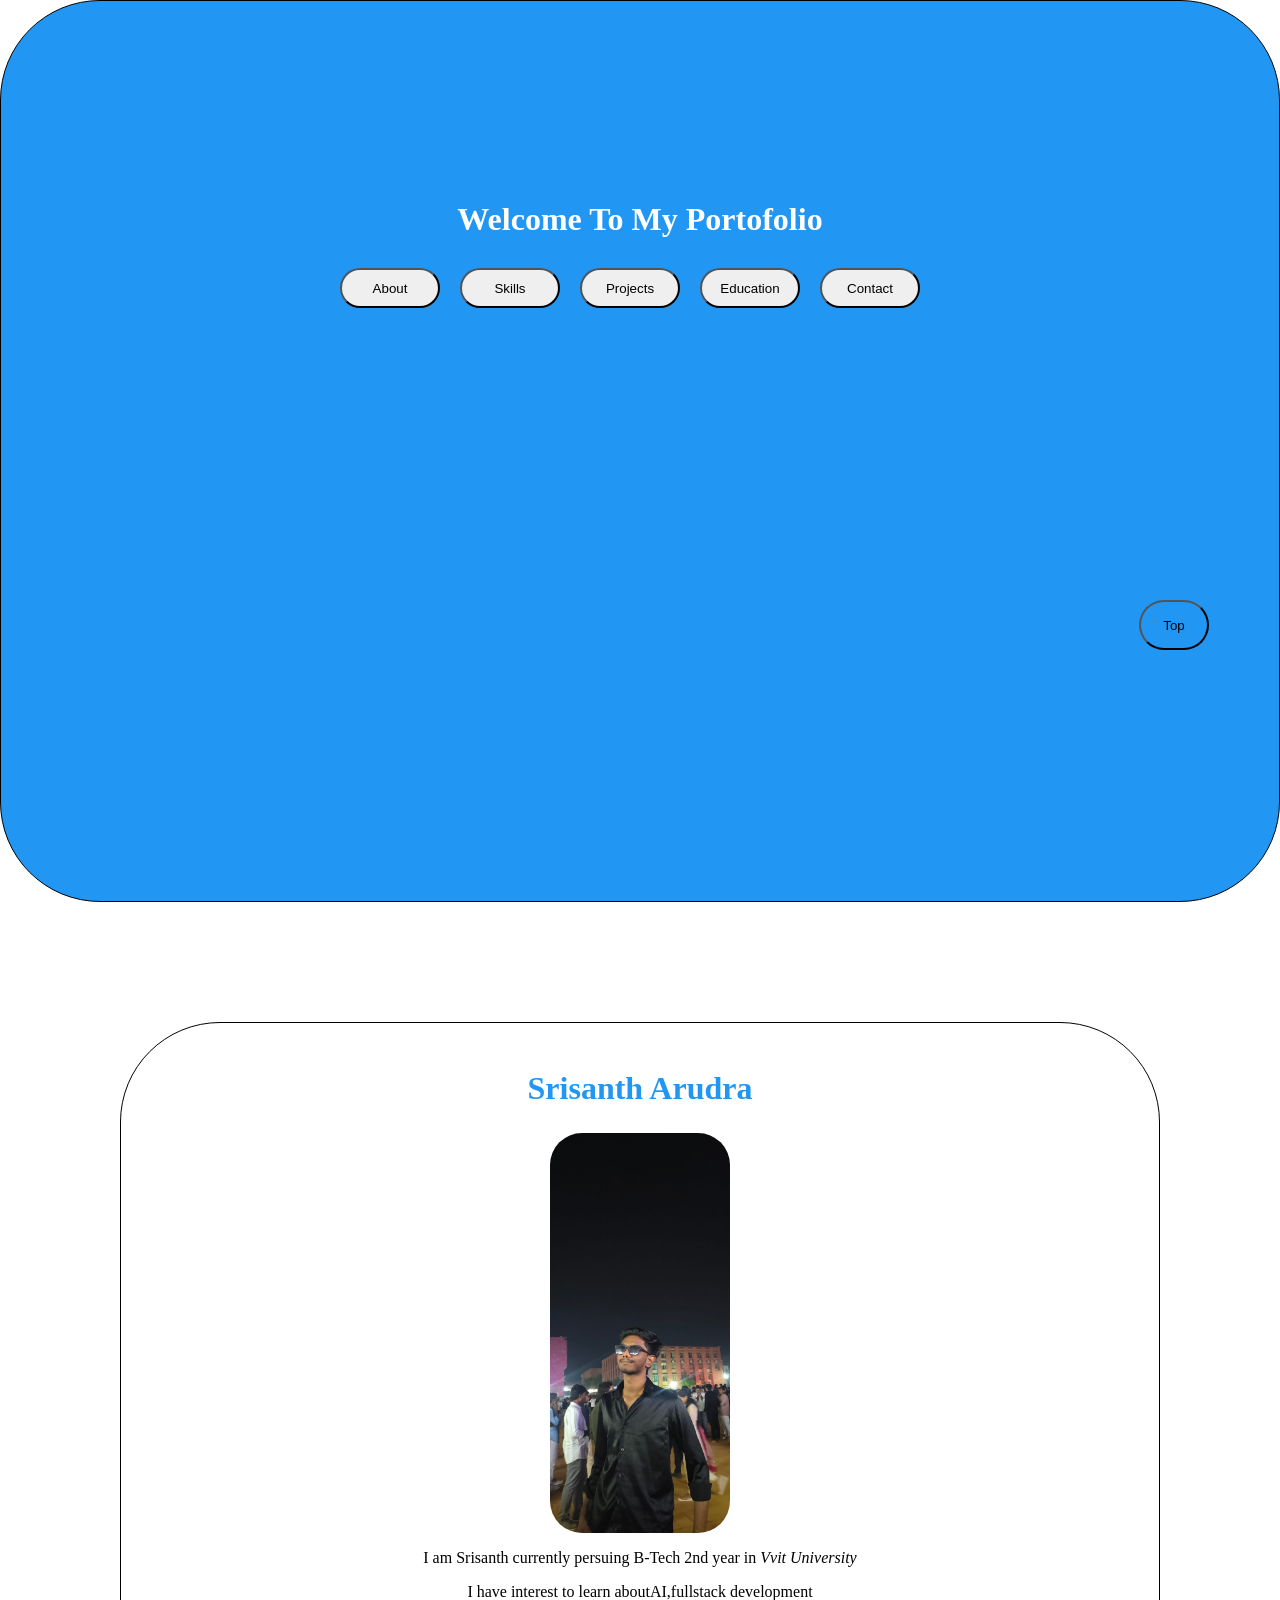
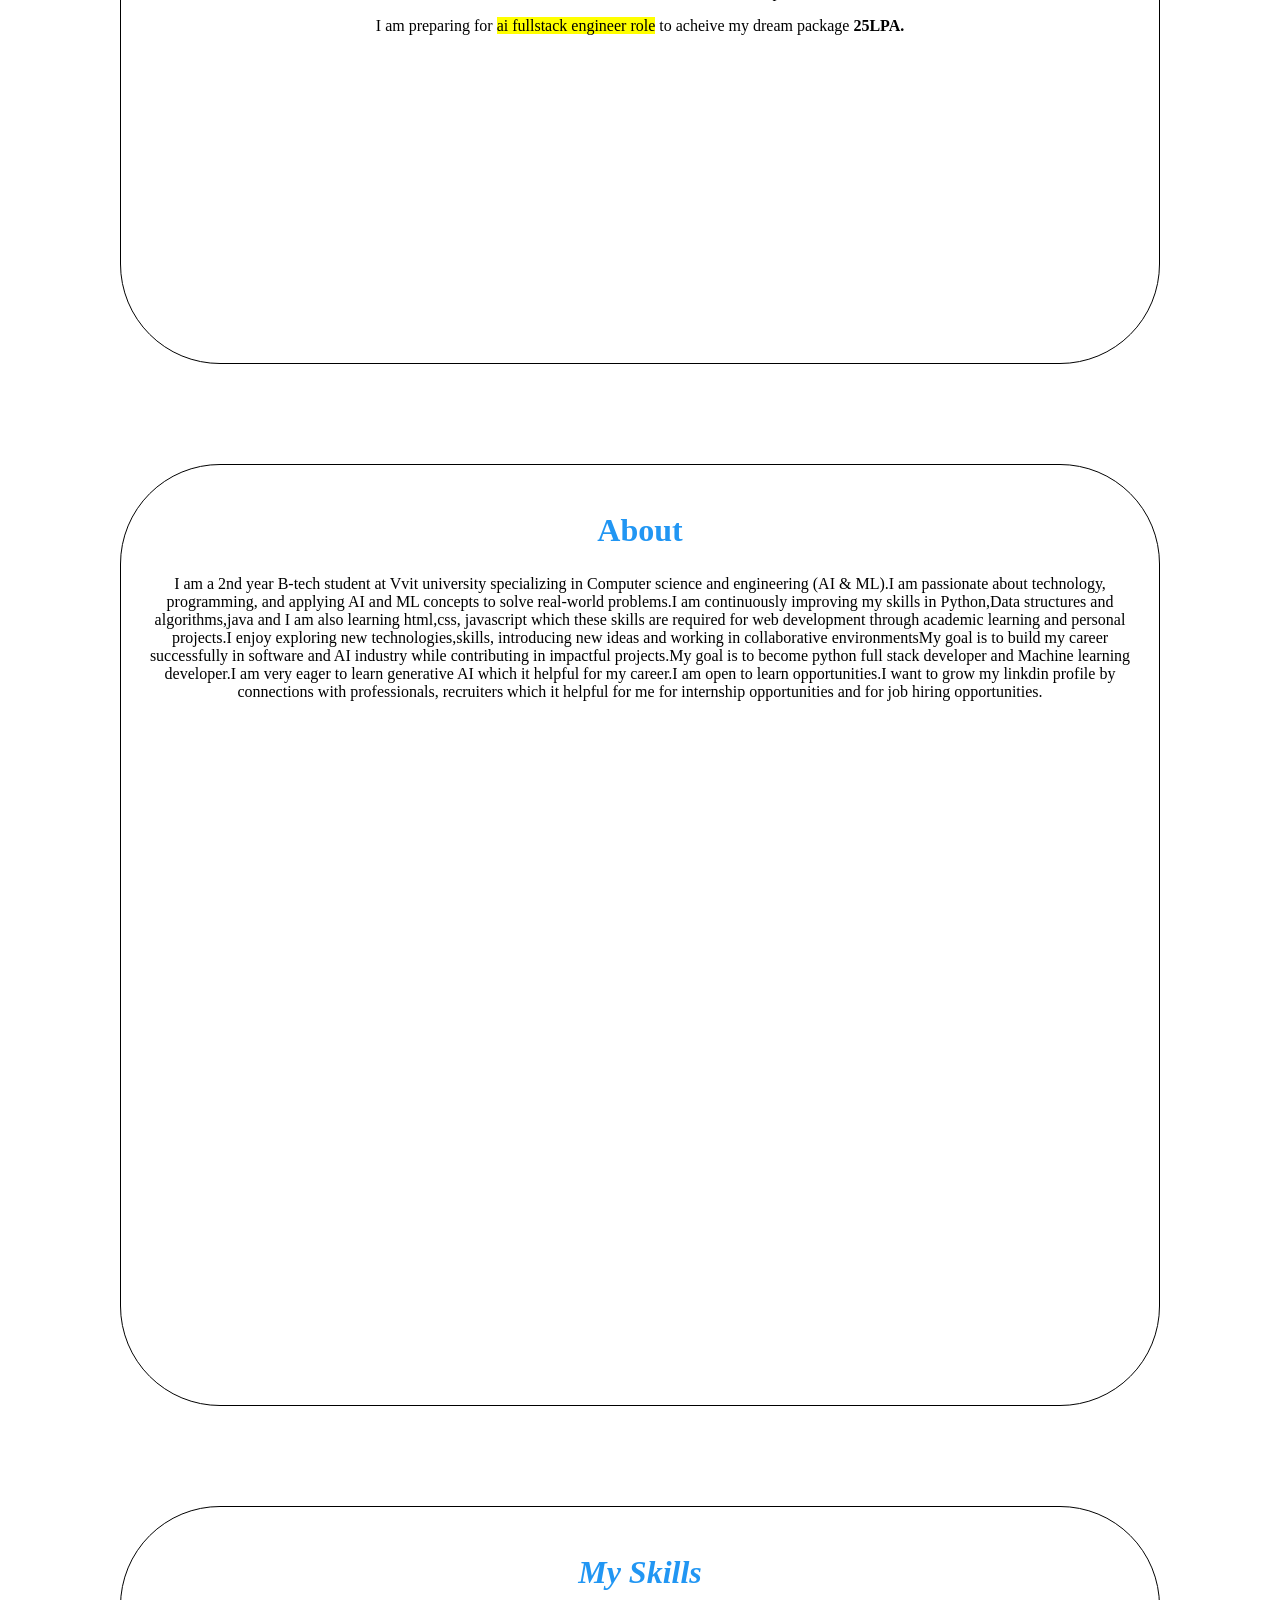
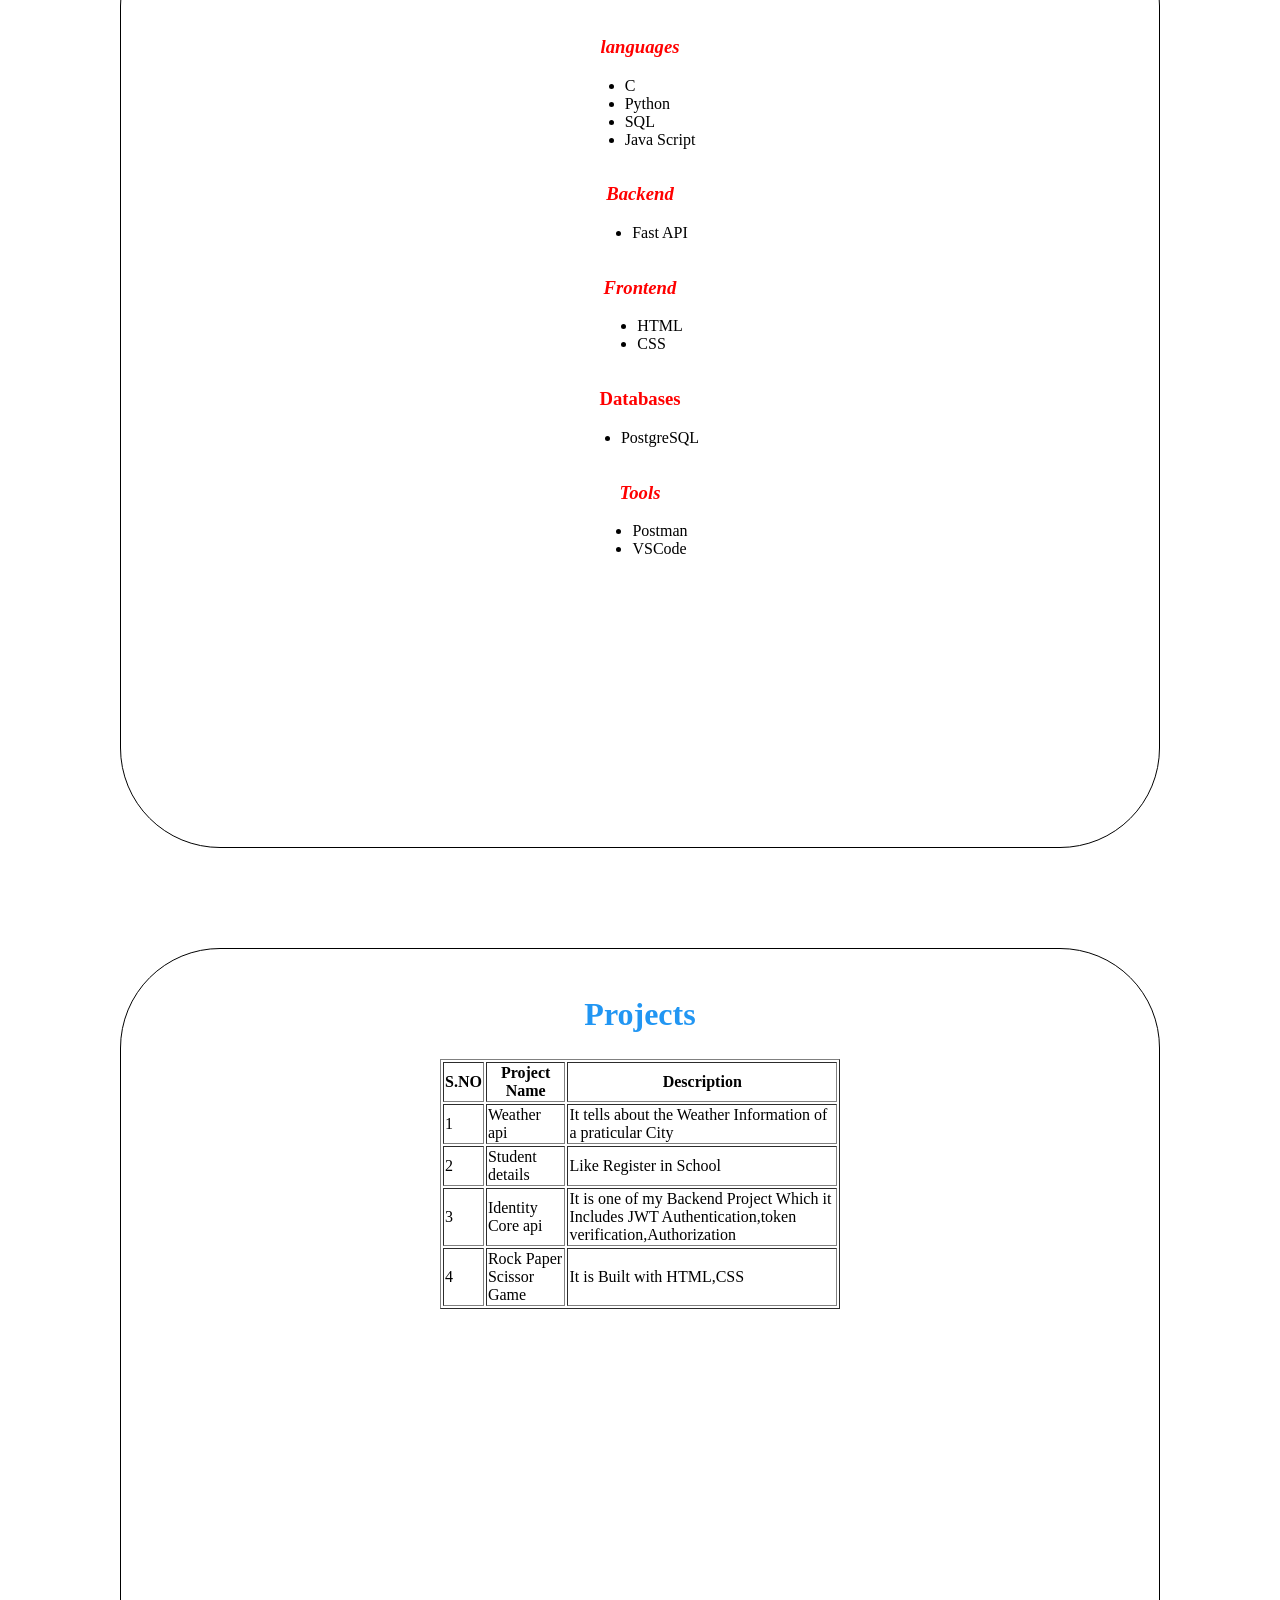
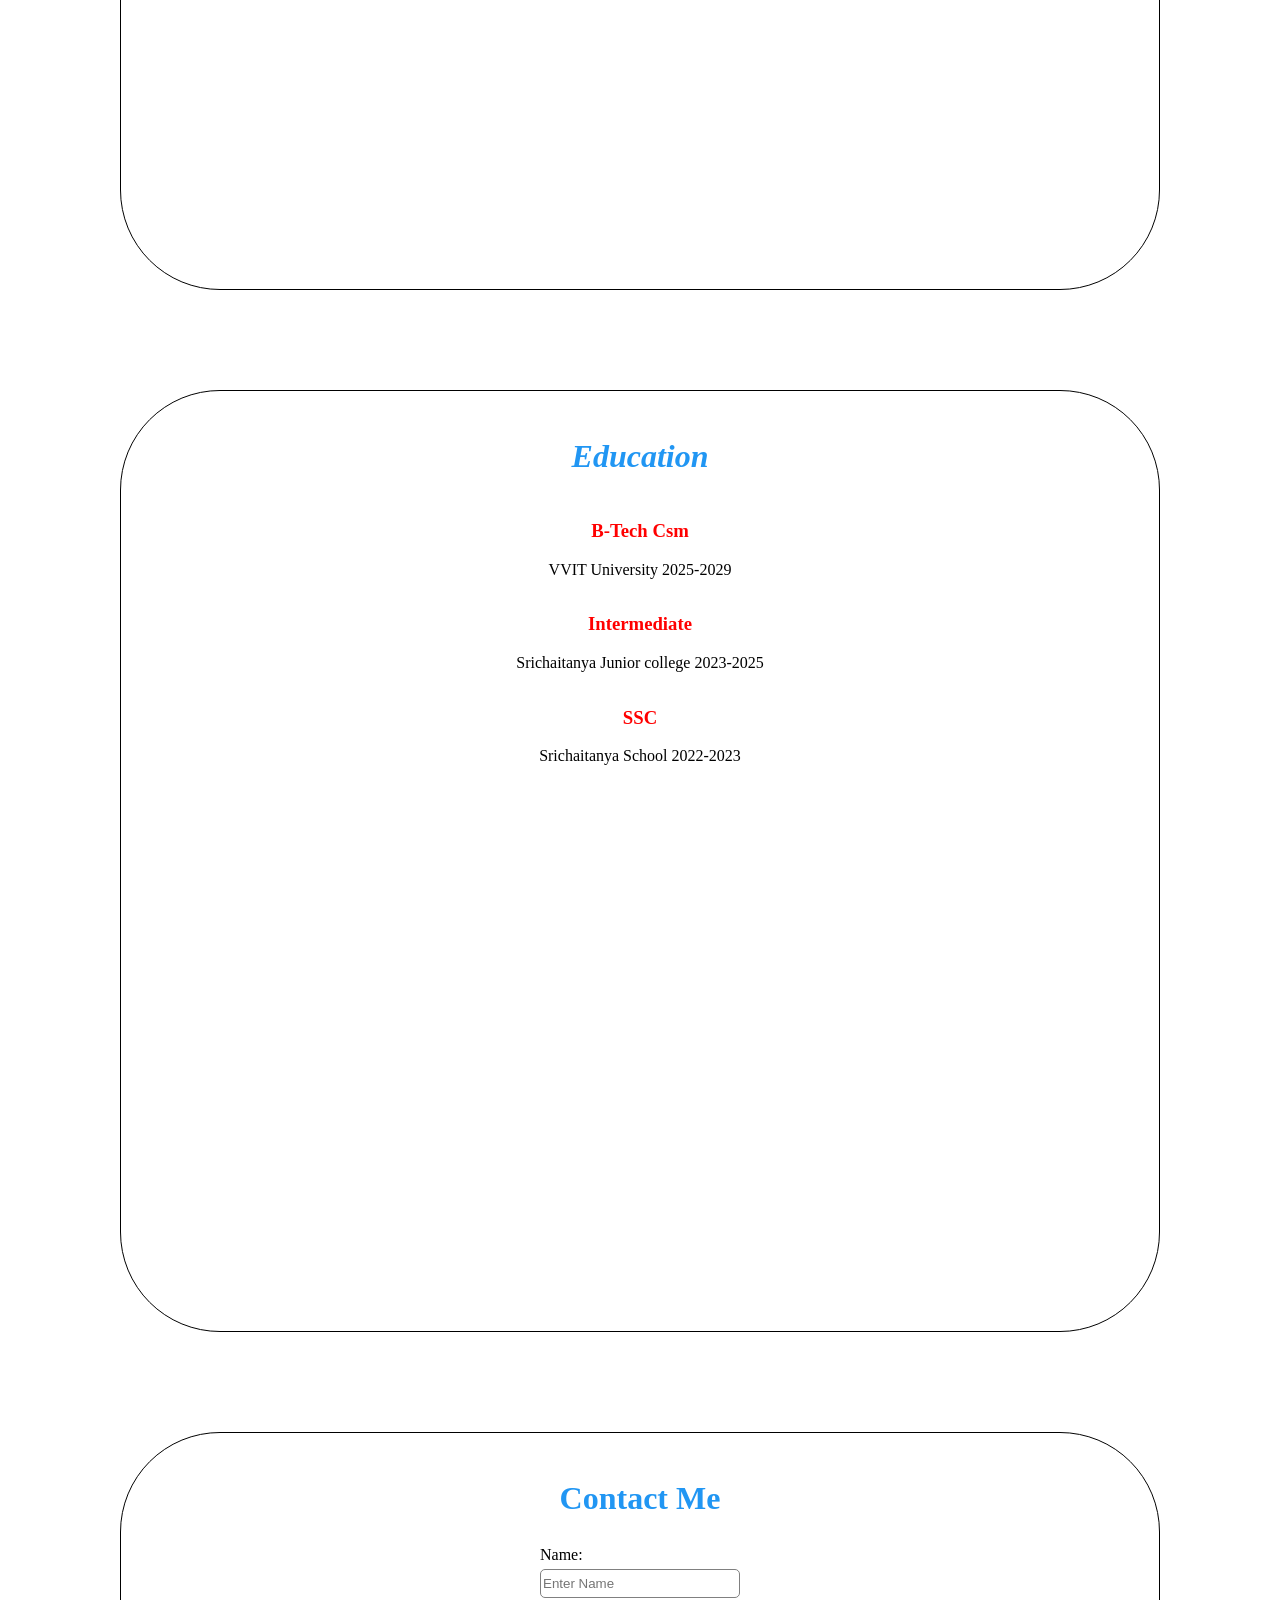
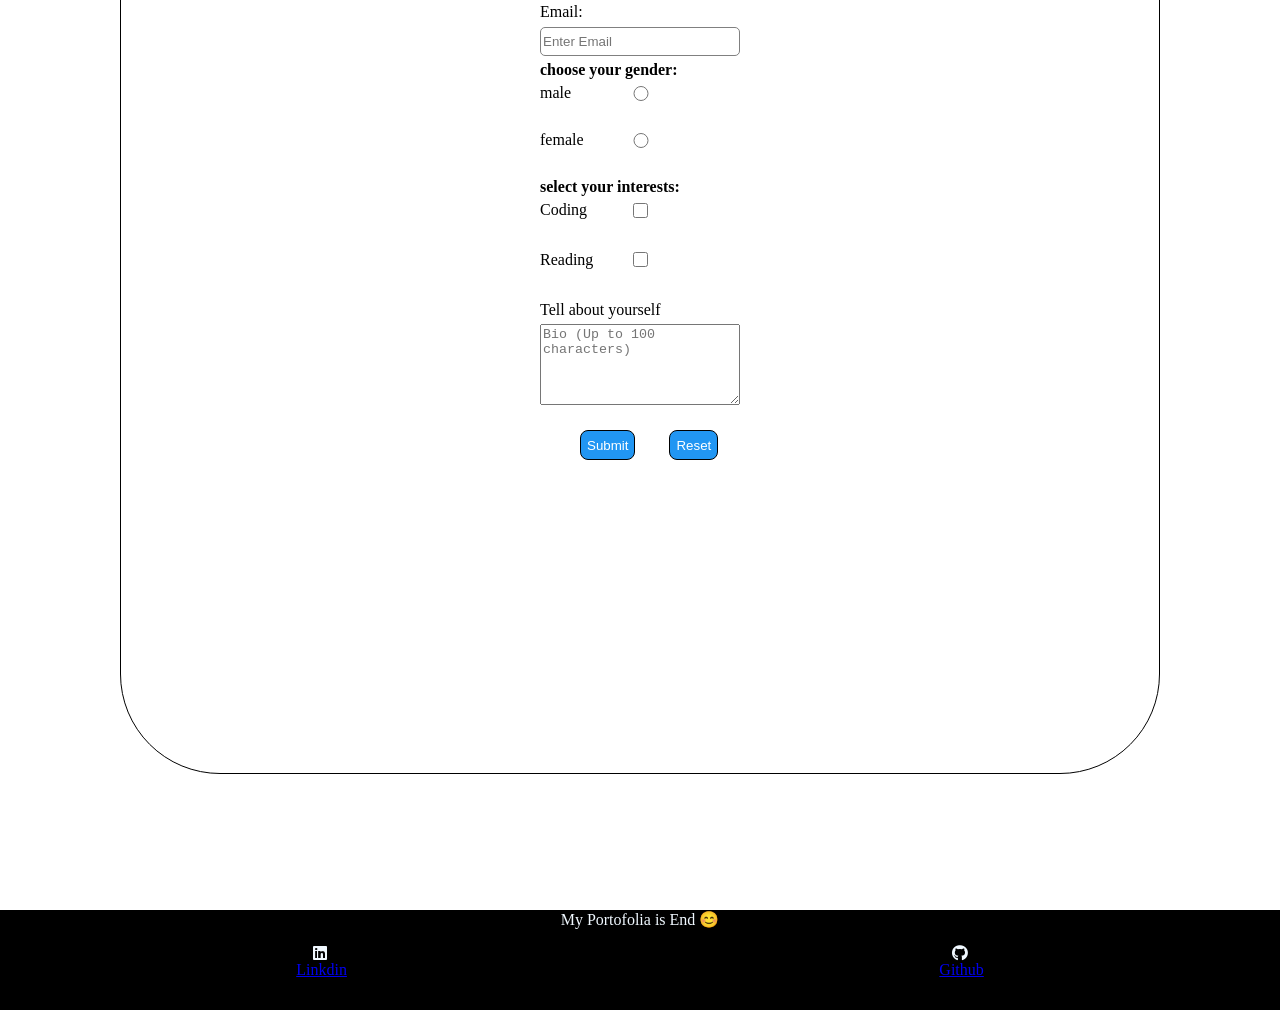
<file: index.html>
<!DOCTYPE html>
<html>
    <head>
        <title>My Portofolia Website</title>
        <meta charset="UTF-8">
        <meta name="viewport" content="width=device-width, initial-scale=1.0">
        <link rel="stylesheet" href="styles.css">
        <link rel="stylesheet" href="https://cdnjs.cloudflare.com/ajax/libs/font-awesome/6.7.2/css/all.min.css">
    </head>
    <body>
        <header id="top">
            <h1>Welcome To My Portofolio</h1>
            <div id="but">
           <a href="#about"><button class="info">About</button></a>
           <a href="#skills"><button class="info">Skills</button></a>
           <a href="#projects"><button class="info">Projects</button></a> 
           <a href="#education"><button class="info">Education</button></a> 
            <a href="#contact"><button class="info">Contact</button></a> 
            </div>
        </header>
        <main>
            <section>
                <h2>Srisanth Arudra</h2>
        <div id="photo">
        <img src="my_photo.jpeg"></div>
        <p>I am Srisanth currently persuing B-Tech 2nd year in <i>Vvit University</i>
        <p>I have interest to learn aboutAI,fullstack development</p>
        <p>I am preparing for <mark>ai fullstack engineer role</mark> to acheive my dream package <b>25LPA.</b></p>   
    </section>
    <section>
        <div id="about">
            <h2>About</h2>
        <p>I am a 2nd year B-tech student at Vvit university specializing in Computer science and engineering (AI & ML).I am passionate about technology, programming, and applying AI and ML concepts to solve real-world problems.I am continuously improving my skills in Python,Data structures and algorithms,java and I am also learning html,css, javascript which these skills are required for web development through academic learning and personal projects.I enjoy exploring new technologies,skills, introducing new ideas and working in collaborative environmentsMy goal is to build my career successfully in software and AI industry while contributing in impactful projects.My goal is to become python full stack developer and Machine learning developer.I am very eager to learn generative AI which it helpful for my career.I am open to learn opportunities.I want to grow my linkdin profile by connections with professionals, recruiters which it helpful for me for internship opportunities and for job hiring opportunities.</p>
    </div></section>
    <section>
        <div id="skills">
        <h2><em>My Skills</em></h2>
        <div>
        <h3><i>languages</i></h3>
        <ul>
            <li>C</li>
            <li>Python</li>
            <li>SQL</li> 
            <li>Java Script</li>   
        </ul></div>
        <div>
        <h3><i>Backend</i></h3>
        <ul>
            <li>Fast API</li>
        </ul>
        </div>
        <div>
        <h3><i>Frontend</i></h3>
        <ul>
            <li>HTML</li>
            <li>CSS</li>
        </ul>
        </div>
        <div>
        <h3>Databases</h3>
        <ul>
            <li>PostgreSQL</li>
        </ul>
        </div>
        <div>
        <h3><i>Tools</i></h3>
        <ul>
            <li>Postman</li>
            <li>VSCode</li>
        </ul>
        </div>
        </div>
    </section>
<section id="projects">
        <h2>Projects</h2>
        <div id="projt">
        <table border="1" id="tab">
            <tr>
                <th>S.NO</th>
                <th>Project Name</th>
                <th>Description</th>
            </tr>
            <tr>
            <td>1</td>
            <td>Weather api</td>
            <td>It tells about the Weather Information of a praticular City</td>
            </tr>
            <tr>
                <td>2</td>
                <td>Student details</td>
                <td>Like Register in School</td>
            </tr>
            <tr>
                <td>3</td>
                <td>Identity Core api</td>
                <td>It is one of my Backend Project Which it Includes JWT Authentication,token verification,Authorization</td>
            </tr>
            <tr>
                <td>4</td>
                <td>Rock Paper Scissor Game</td>
                <td>It is Built with HTML,CSS</td>
            </tr>
            </table>
        </div>
       
    </section>
    <section id="education">
        <div id="studies">
        <h2><i>Education</i></h2>
        <div>
        <h3>B-Tech Csm</h3>
        <p>VVIT University 2025-2029</p>
        </div>
        <div>
        <h3>Intermediate</h3>
        <p>Srichaitanya Junior college 2023-2025</p>
        </div>
        <div>
        <h3>SSC</h3>
        <p>Srichaitanya School 2022-2023</p>
        </div>
        </div>
    </section>
    <section id="contact">
        <h2>Contact Me</h2>
        <div id="form">
        <form action="">
            <label for="Name">Name:</label>
            <input type="text" id="Name" placeholder="Enter Name" required>
          
            <label for="Email">Email:</label>
            <input type="email" id="Email" placeholder="Enter Email" required>
            
            <b>choose your gender:</b>
           
            <label for="male">male</label>
            <input type="radio" id="male" value="male" class="rad">
            <label for="female">female</label>
            <input type="radio" id="female" value="female" class="rad">
           
            <b>select your interests:</b>
           
            <label for="Coding">Coding</label>
            <input type="checkbox" id="Coding" value="Coding" class="check">
            <label for="Reading">Reading</label>
            <input type="checkbox" id="Reading" value="Reading" class="check">
           
            <label for="bio">Tell about yourself</label>
           
            <textarea placeholder="Bio (Up to 100 characters)" id="bio" rows="5" cols="25" required></textarea>
            <div>
            <button class="sub" type="submit">Submit</button>
            <button class="sub" type="reset">Reset</button>
            </div>
        </form>
        </div>
        <div id="t"><a href="#top" ><button id="tb">Top</button></a></div>
    </section>
        </main>
        <footer>
            <p class="p">My Portofolia is End 😊</p>
            <div id="linkdin">
            <i class="fa-brands fa-linkedin"></i>
            <i class="fa-brands fa-github"></i>
            </div>
            <div id="links">
                <a href="https://www.linkedin.com/in/srisanth-arudra-b4a9a6397?utm_source=share_via&utm_content=profile&utm_medium=member_android" id="links">Linkdin</a>
                <a href="https://github.com/srisantharudra" id="git">Github</a>
                </div>
        </footer>
    </body>
</html>
</file>
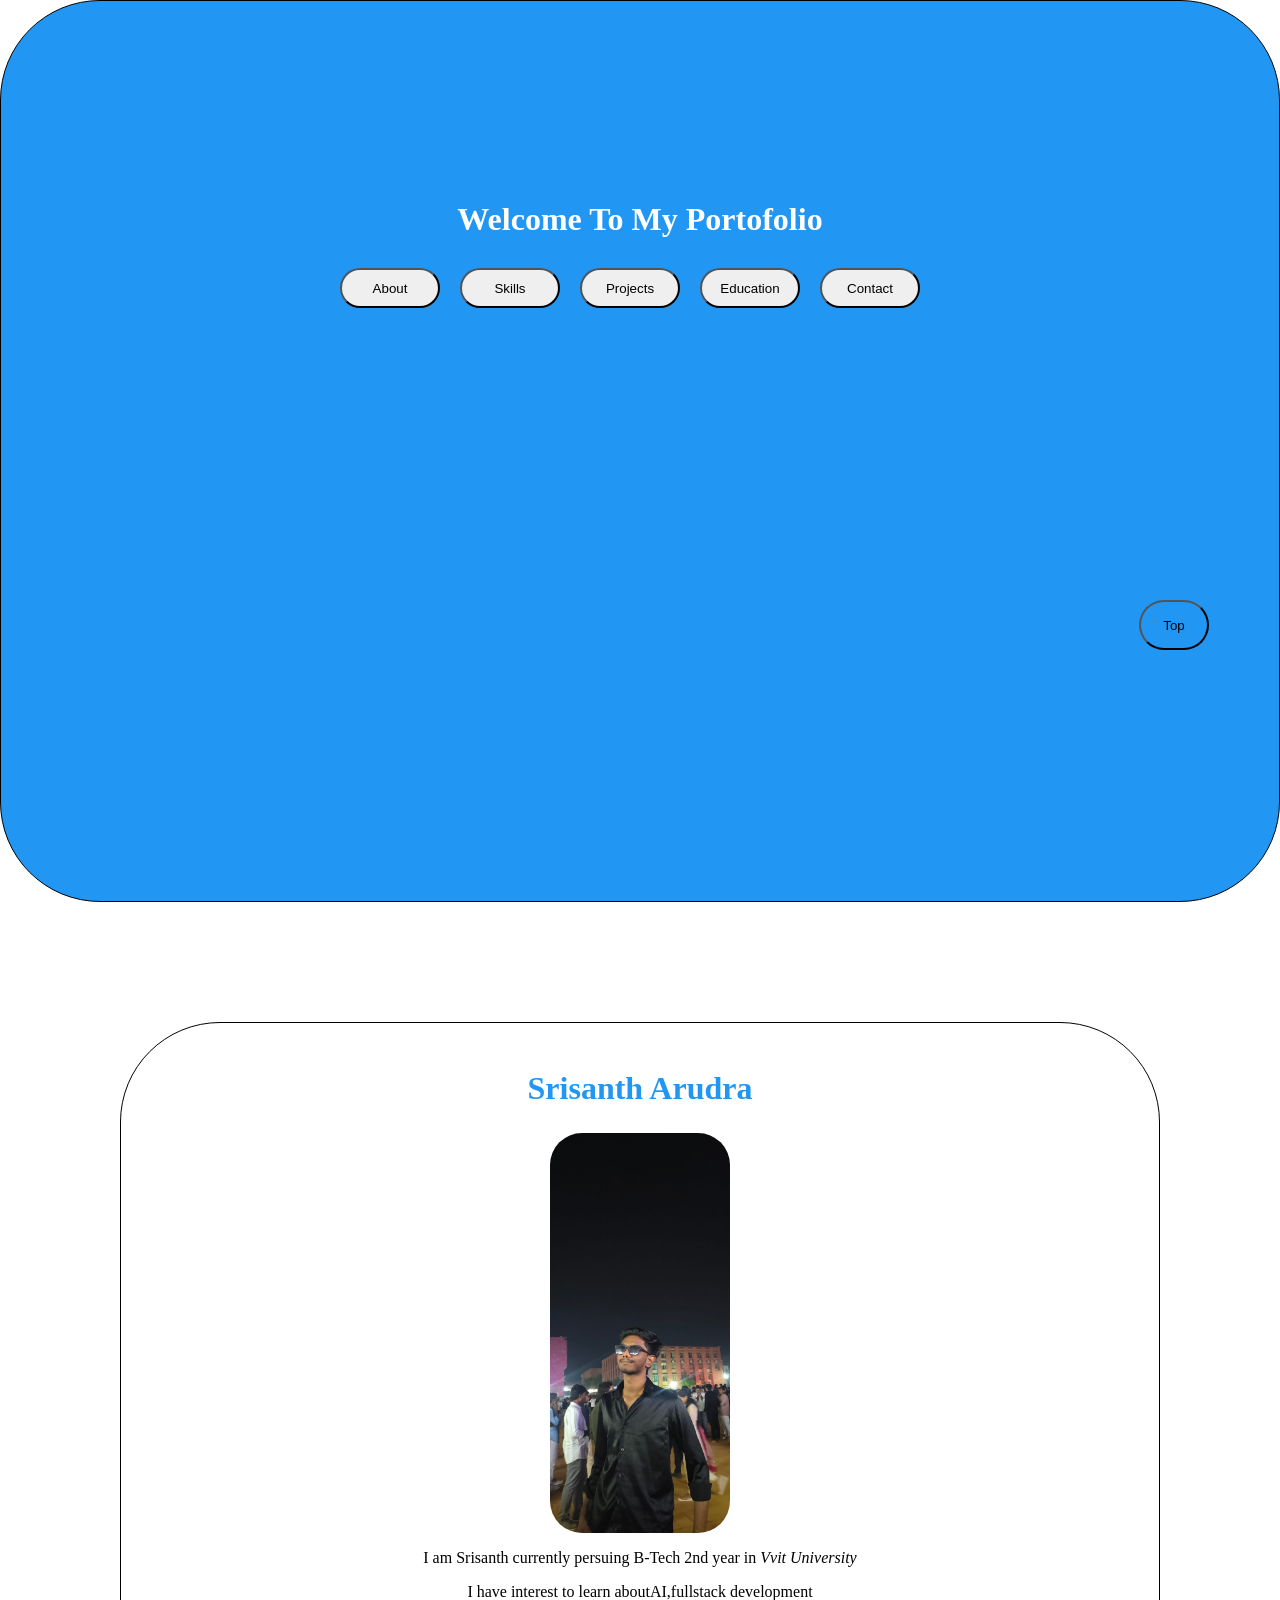
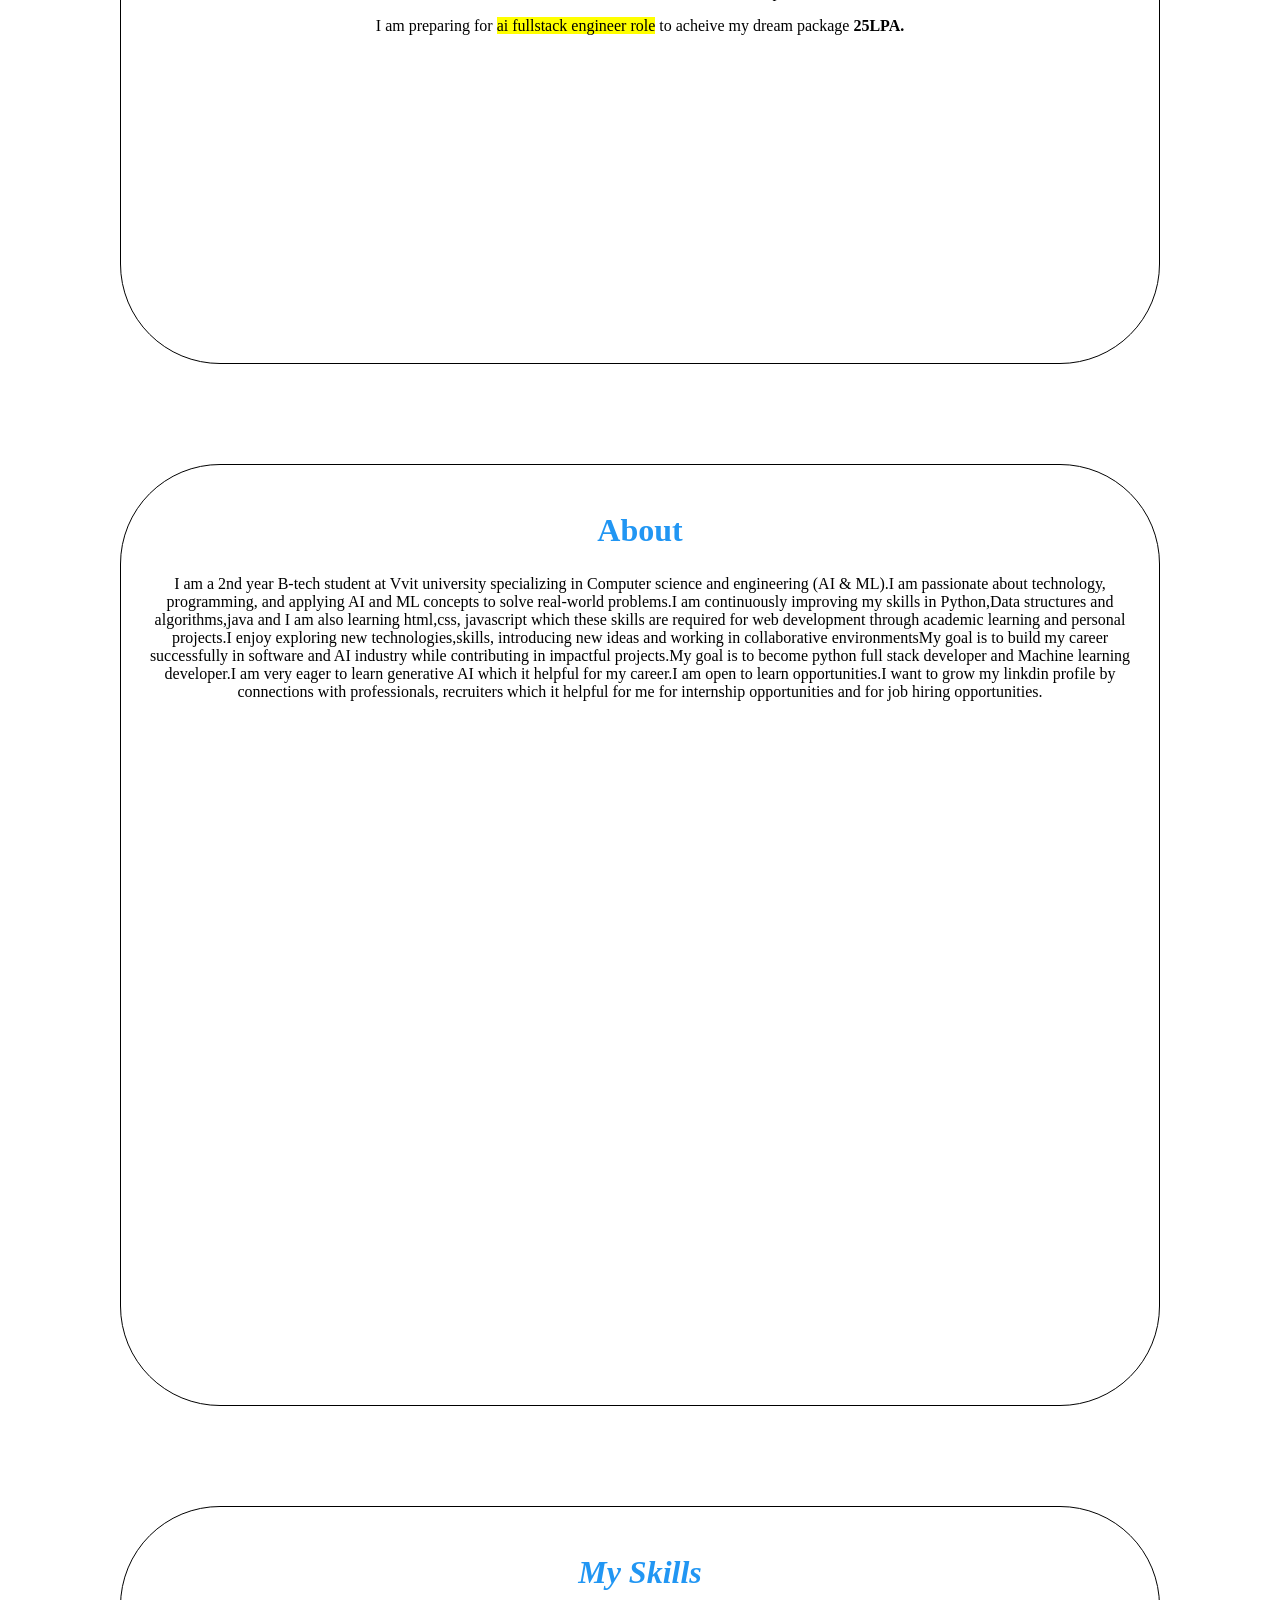
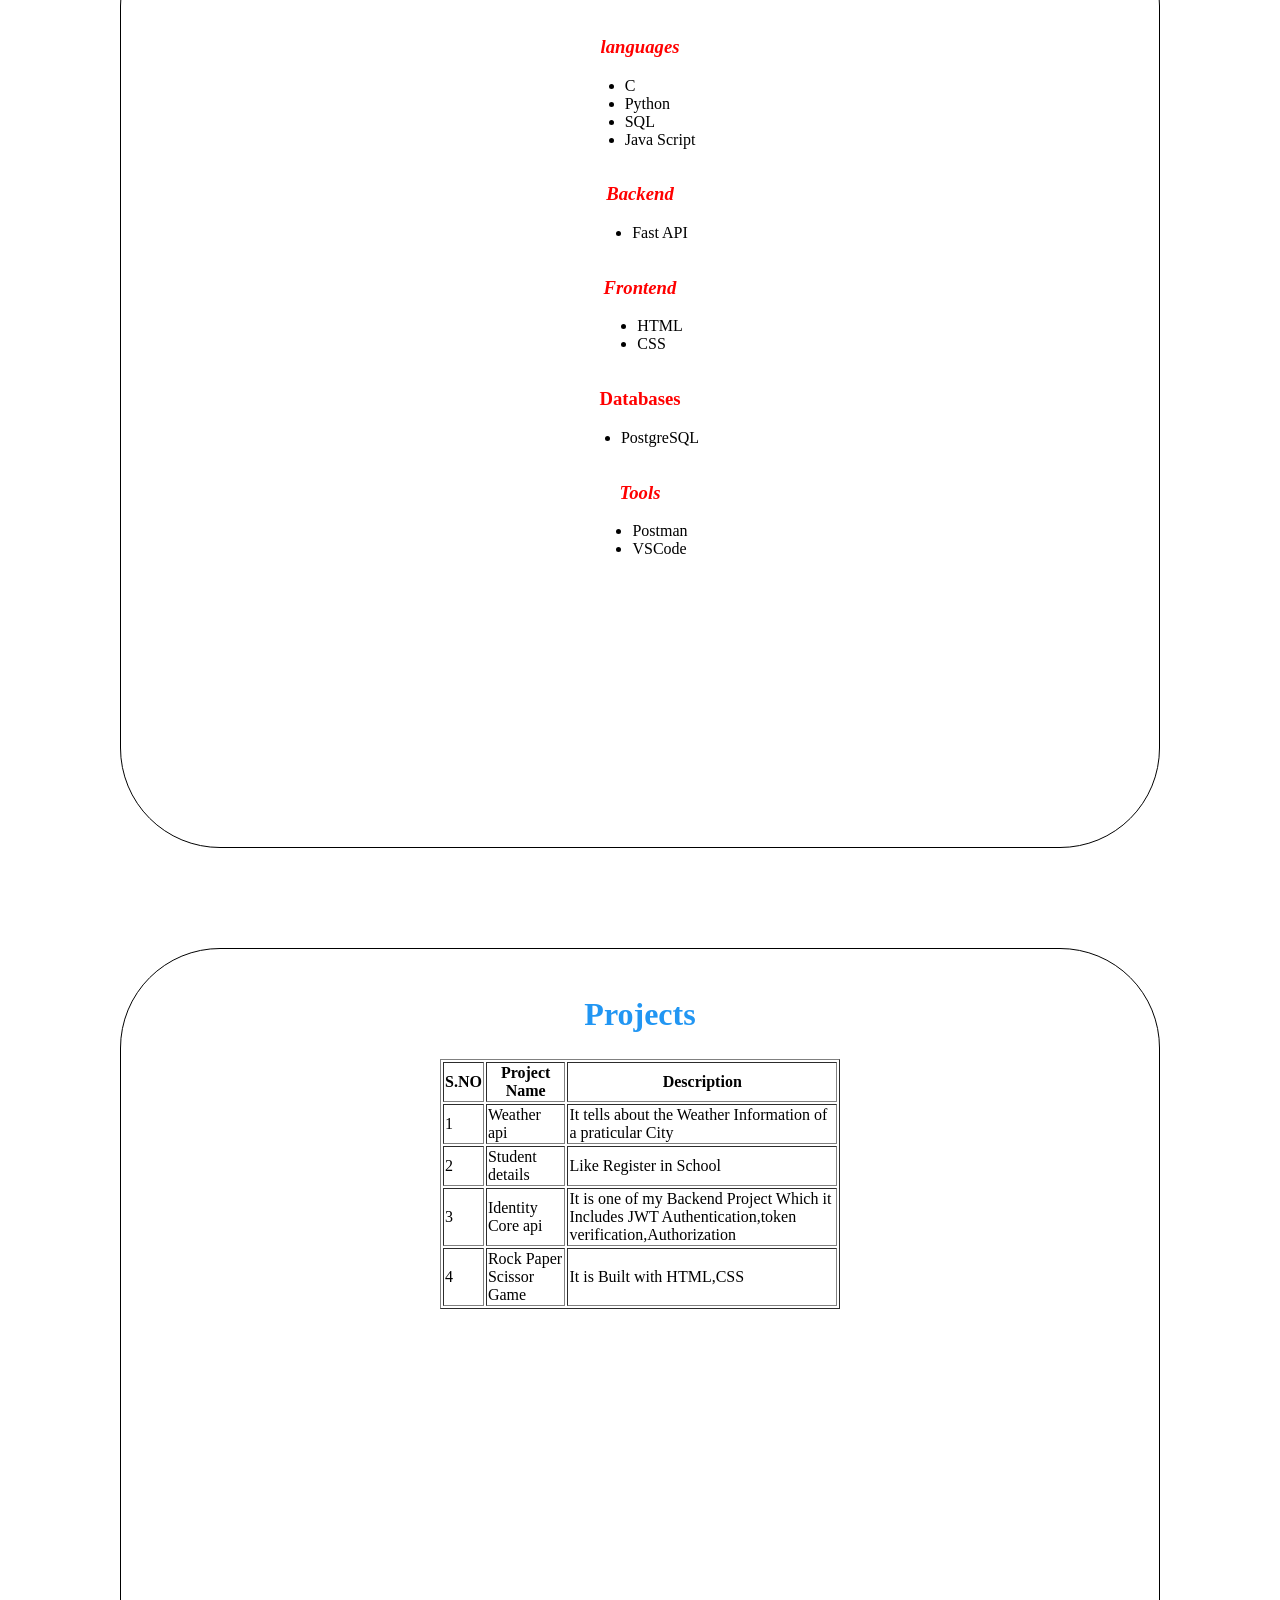
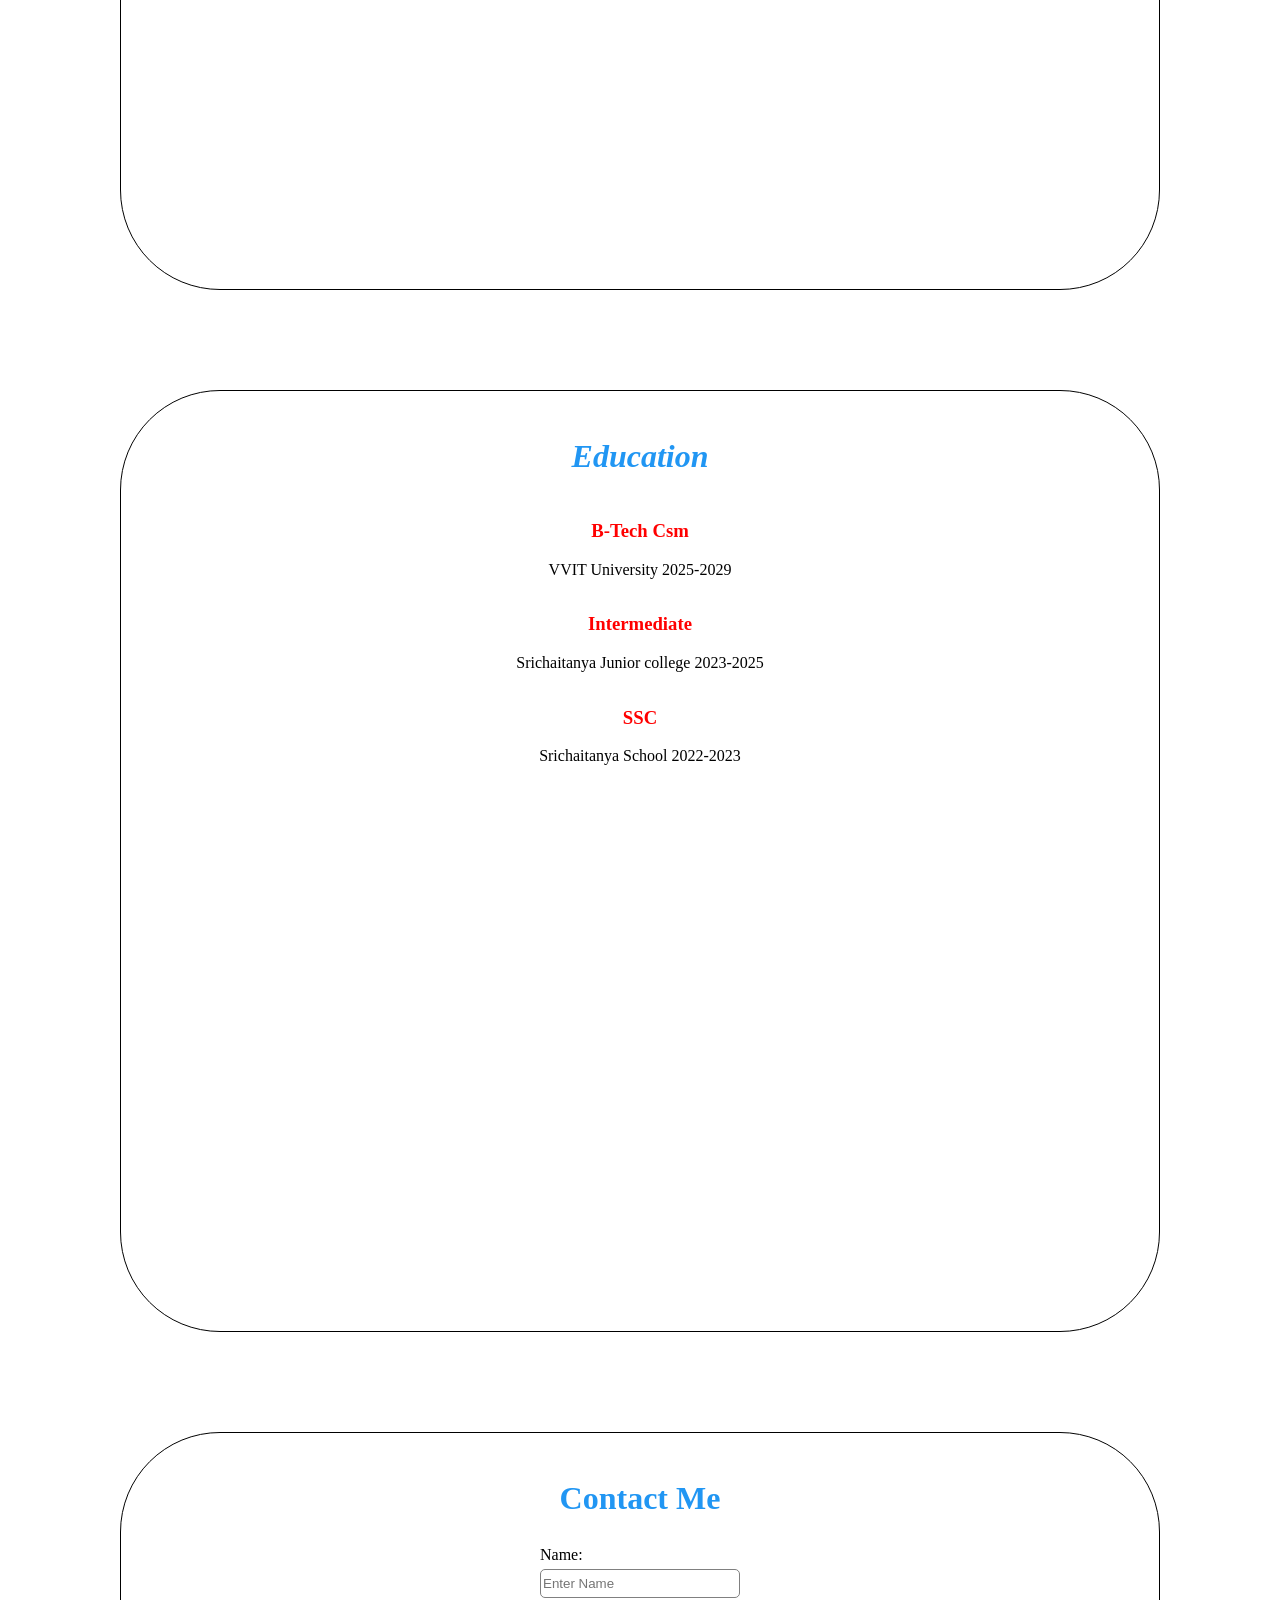
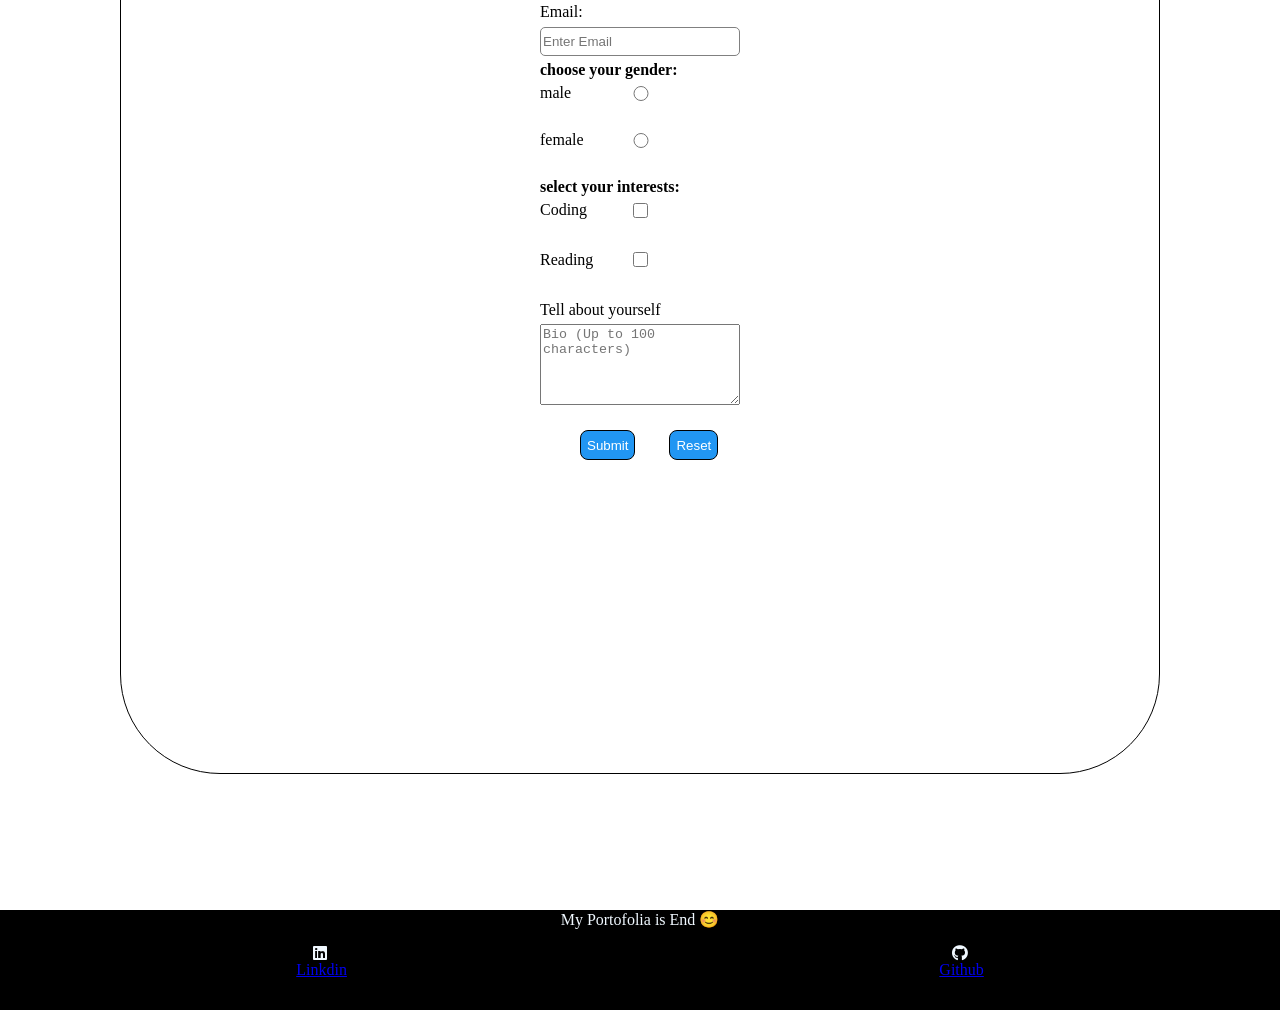
<file: htmlstructure.html>
<!DOCTYPE html>
<html>
    <head>
        <title>My Portofolia Website</title>
        <meta charset="UTF-8">
        <meta name="viewport" content="width=device-width, initial-scale=1.0">
        <link rel="stylesheet" href="styles.css">
        <link rel="stylesheet" href="https://cdnjs.cloudflare.com/ajax/libs/font-awesome/6.7.2/css/all.min.css">
    </head>
    <body>
        <header id="top">
            <h1>Welcome To My Portofolio</h1>
            <div id="but">
           <a href="#about"><button class="info">About</button></a>
           <a href="#skills"><button class="info">Skills</button></a>
           <a href="#projects"><button class="info">Projects</button></a> 
           <a href="#education"><button class="info">Education</button></a> 
            <a href="#contact"><button class="info">Contact</button></a> 
            </div>
        </header>
        <main>
            <section>
                <h2>Srisanth Arudra</h2>
        <div id="photo">
        <img src="my_photo.jpeg"></div>
        <p>I am Srisanth currently persuing B-Tech 2nd year in <i>Vvit University</i>
        <p>I have interest to learn aboutAI,fullstack development</p>
        <p>I am preparing for <mark>ai fullstack engineer role</mark> to acheive my dream package <b>25LPA.</b></p>   
    </section>
    <section>
        <div id="about">
            <h2>About</h2>
        <p>I am a 2nd year B-tech student at Vvit university specializing in Computer science and engineering (AI & ML).I am passionate about technology, programming, and applying AI and ML concepts to solve real-world problems.I am continuously improving my skills in Python,Data structures and algorithms,java and I am also learning html,css, javascript which these skills are required for web development through academic learning and personal projects.I enjoy exploring new technologies,skills, introducing new ideas and working in collaborative environmentsMy goal is to build my career successfully in software and AI industry while contributing in impactful projects.My goal is to become python full stack developer and Machine learning developer.I am very eager to learn generative AI which it helpful for my career.I am open to learn opportunities.I want to grow my linkdin profile by connections with professionals, recruiters which it helpful for me for internship opportunities and for job hiring opportunities.</p>
    </div></section>
    <section>
        <div id="skills">
        <h2><em>My Skills</em></h2>
        <div>
        <h3><i>languages</i></h3>
        <ul>
            <li>C</li>
            <li>Python</li>
            <li>SQL</li> 
            <li>Java Script</li>   
        </ul></div>
        <div>
        <h3><i>Backend</i></h3>
        <ul>
            <li>Fast API</li>
        </ul>
        </div>
        <div>
        <h3><i>Frontend</i></h3>
        <ul>
            <li>HTML</li>
            <li>CSS</li>
        </ul>
        </div>
        <div>
        <h3>Databases</h3>
        <ul>
            <li>PostgreSQL</li>
        </ul>
        </div>
        <div>
        <h3><i>Tools</i></h3>
        <ul>
            <li>Postman</li>
            <li>VSCode</li>
        </ul>
        </div>
        </div>
    </section>
<section id="projects">
        <h2>Projects</h2>
        <div id="projt">
        <table border="1" id="tab">
            <tr>
                <th>S.NO</th>
                <th>Project Name</th>
                <th>Description</th>
            </tr>
            <tr>
            <td>1</td>
            <td>Weather api</td>
            <td>It tells about the Weather Information of a praticular City</td>
            </tr>
            <tr>
                <td>2</td>
                <td>Student details</td>
                <td>Like Register in School</td>
            </tr>
            <tr>
                <td>3</td>
                <td>Identity Core api</td>
                <td>It is one of my Backend Project Which it Includes JWT Authentication,token verification,Authorization</td>
            </tr>
            <tr>
                <td>4</td>
                <td>Rock Paper Scissor Game</td>
                <td>It is Built with HTML,CSS</td>
            </tr>
            </table>
        </div>
       
    </section>
    <section id="education">
        <div id="studies">
        <h2><i>Education</i></h2>
        <div>
        <h3>B-Tech Csm</h3>
        <p>VVIT University 2025-2029</p>
        </div>
        <div>
        <h3>Intermediate</h3>
        <p>Srichaitanya Junior college 2023-2025</p>
        </div>
        <div>
        <h3>SSC</h3>
        <p>Srichaitanya School 2022-2023</p>
        </div>
        </div>
    </section>
    <section id="contact">
        <h2>Contact Me</h2>
        <div id="form">
        <form action="">
            <label for="Name">Name:</label>
            <input type="text" id="Name" placeholder="Enter Name" required>
          
            <label for="Email">Email:</label>
            <input type="email" id="Email" placeholder="Enter Email" required>
            
            <b>choose your gender:</b>
           
            <label for="male">male</label>
            <input type="radio" id="male" value="male" class="rad">
            <label for="female">female</label>
            <input type="radio" id="female" value="female" class="rad">
           
            <b>select your interests:</b>
           
            <label for="Coding">Coding</label>
            <input type="checkbox" id="Coding" value="Coding" class="check">
            <label for="Reading">Reading</label>
            <input type="checkbox" id="Reading" value="Reading" class="check">
           
            <label for="bio">Tell about yourself</label>
           
            <textarea placeholder="Bio (Up to 100 characters)" id="bio" rows="5" cols="25" required></textarea>
            <div>
            <button class="sub" type="submit">Submit</button>
            <button class="sub" type="reset">Reset</button>
            </div>
        </form>
        </div>
        <div id="t"><a href="#top" ><button id="tb">Top</button></a></div>
    </section>
        </main>
        <footer>
            <p class="p">My Portofolia is End 😊</p>
            <div id="linkdin">
            <i class="fa-brands fa-linkedin"></i>
            <i class="fa-brands fa-github"></i>
            </div>
            <div id="links">
                <a href="https://www.linkedin.com/in/srisanth-arudra-b4a9a6397?utm_source=share_via&utm_content=profile&utm_medium=member_android" id="links">Linkdin</a>
                <a href="https://github.com/srisantharudra" id="git">Github</a>
                </div>
        </footer>
    </body>
</html>
</file>
<file: styles.css>
body{
    margin:0;
}
header{
    background-color:#2196F3;
    height:100vh;
    border:1px solid black;
    border-radius: 100px;
}
header h1{
    margin: 0;
}
h1{
    text-align: center;
    position: relative;
    top:200px;
    color:white;
    font-family: 'Lucida Sans';
}
.info{
    color:black;
    height: 40px;
    width: 100px;
    border-radius: 100px;
    margin-right:20px;
    cursor:pointer
}
.info:hover{
    background-color: blueviolet;
}
#photo{
   display:flex;
   justify-content: center;
   height:400px
}
img{
    border-radius: 2rem;
}
section{
    height:100vh;
    border: 1px solid black;
    border-radius: 100px;
    margin:100px;
    padding:20px;
  
}
h2{
    text-align: center;
    color: #2196F3;
    font-size: 2rem;
}
h3{
    color: red;
    text-align: center;
}
main{
    padding: 20px;
}
.sub{
    position:relative;
    left:40px;
    top:20px;
    cursor:pointer;
    background-color:#2196F3;
    border:1px solid black;
    border-radius:0.5rem;
    color: white;
    height:30px;
    margin-right: 30px;
}
.sub:hover{
    background-color:blue;
}
input{
    border-radius:5px;
    border:1px solid grey;
    height:25px;
}
footer{
    background-color:black;
    color:aliceblue;
    height:100px;
}
p{
    position:relative;
    font-size: 1rem;
    font-family:'Times New Roman';
    text-align: center;
}
.rad{
    transform: translateY(-25px);
    height:15px
    
}
.check{
    transform: translateY(-25px);
    height:15px
}
#linkdin{
    display:flex;
    justify-content: center;
    justify-content: space-around; 
}
#links{
    display:flex;
    justify-content: center;
    justify-content: space-around; 
}
#but{
    height: 500px;
    display:flex;
    justify-content: center;
    align-items: center; 
    flex-wrap: wrap;
}
form{
    display:flex;
    flex-direction: column;
    height: 500px;
    width: 200px;
    justify-content: space-around;
}
#projt{
    display:flex;
    justify-content: center;
}
#tab{
    width:400px
}
#t{
    display: flex;
    justify-content: flex-end;
    align-items: center;
}
#tb{
    height:50px;
    width:70px;
    border-radius:2rem;
    background-color: #2196F3;
    position:fixed;
    top:600px
}
#skills{
    display:flex;
    flex-direction: column;
    align-items: center;
}
#studies{
    display:flex;
    flex-direction: column;
    align-items: center;
}
#form{
    display:flex;
    justify-content: center;
}
</file>
